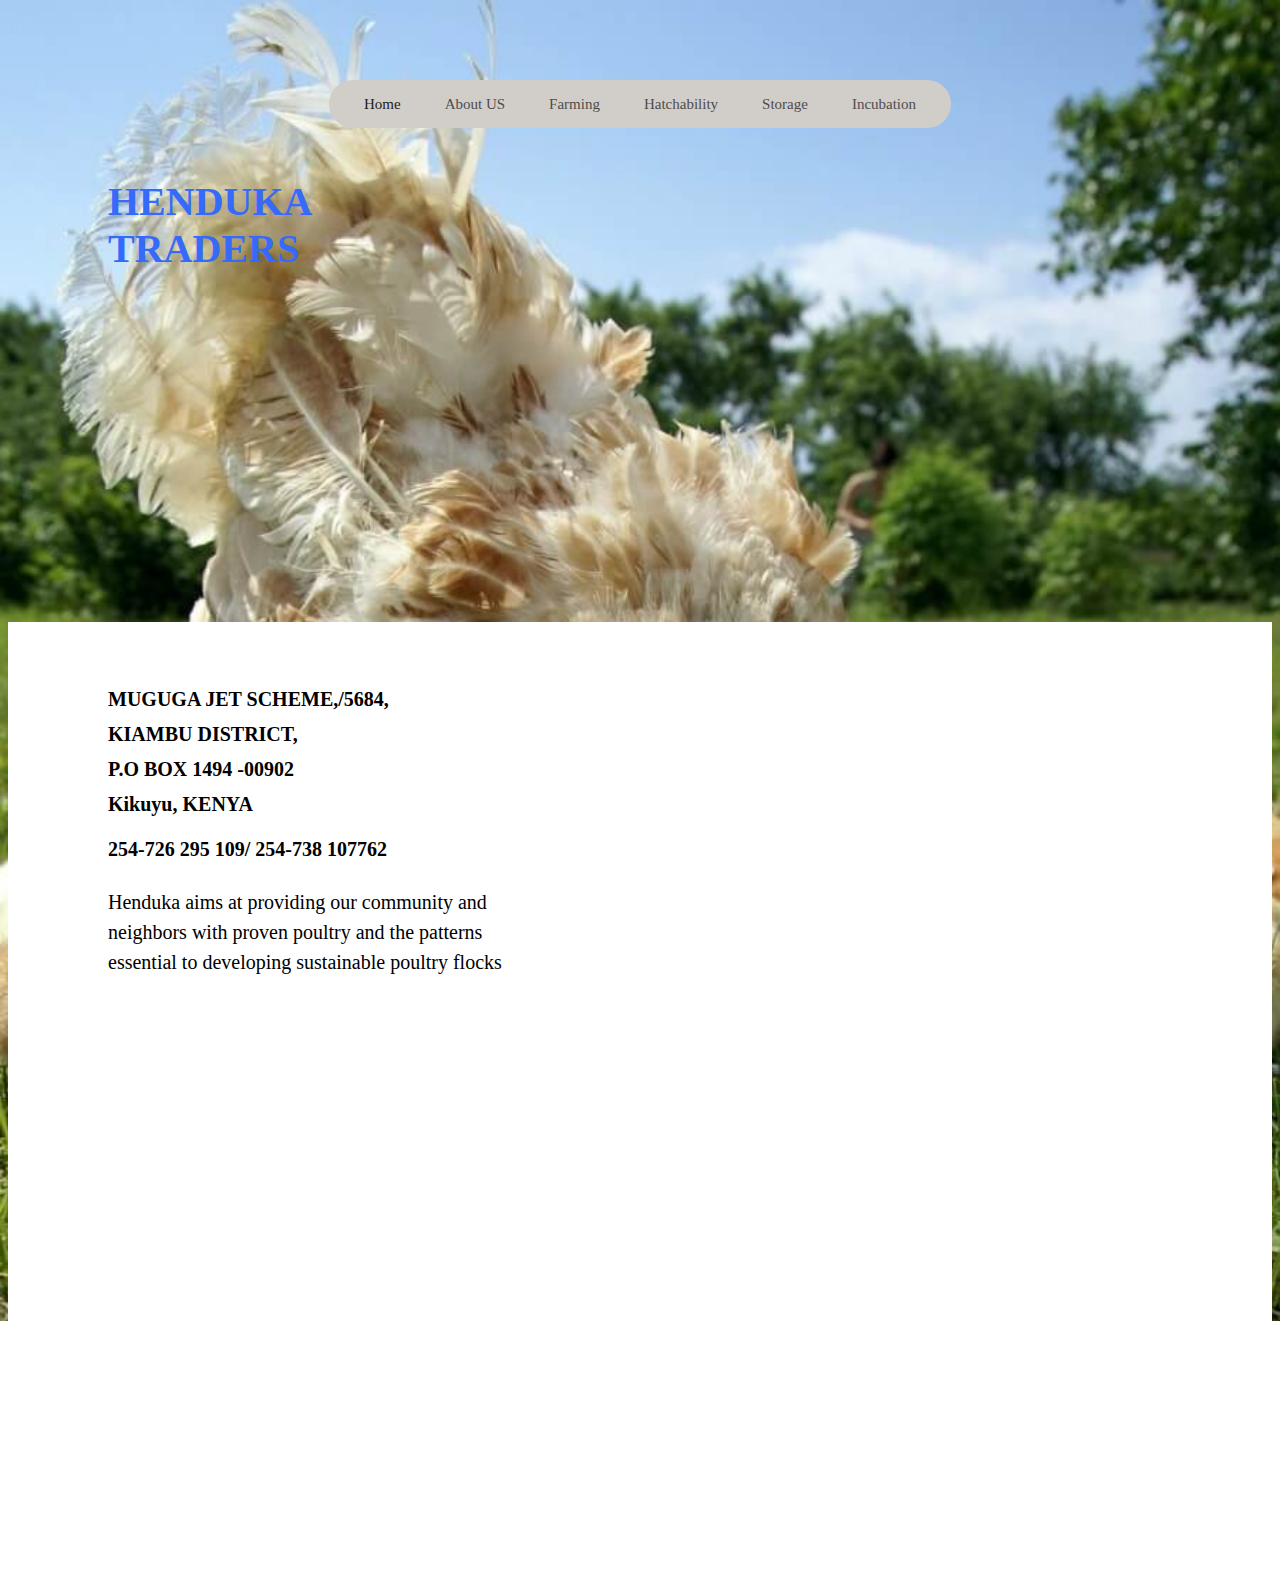
<file: index.html>
<!doctype html>
<html lang="en">

<head>
    <meta charset="utf-8">
    <meta name="viewport" content="width=device-width, initial-scale=1">

    <!-- Bootstrap CSS -->
    <link href="https://cdn.jsdelivr.net/npm/bootstrap@5.1.3/dist/css/bootstrap.min.css" rel="stylesheet"
        integrity="sha384-1BmE4kWBq78iYhFldvKuhfTAU6auU8tT94WrHftjDbrCEXSU1oBoqyl2QvZ6jIW3" crossorigin="anonymous">
    <link rel="stylesheet" href="style.css">

    <title>Henduka</title>
</head>

<body class="body">
    <main class="main">
        <div class="links">
            <a href="index.html">Home</a>
            <a href="about.html">About US</a>
            <a href="farming.html">Farming</a>
            <a href="hatchability.html">Hatchability</a>
            <a href="storage.html">Storage</a>
            <a href="incubation.html">Incubation</a>
        </div>
        <h2>HENDUKA TRADERS</h2>
        <section>
            <div class="info">
                <p>MUGUGA JET SCHEME,/5684,</p>
                <p>KIAMBU DISTRICT,</p>
                <p>P.O BOX 1494 -00902</p>
                <p>Kikuyu, KENYA</p>
            
                <p>254-726 295 109/ 254-738 107762</p>
            </div>
            <p class="text">Henduka aims at providing our community and neighbors with proven poultry and the patterns essential to
                developing
                sustainable poultry flocks</p>
        </section>
    </main>

 
    <script src="https://cdn.jsdelivr.net/npm/bootstrap@5.1.3/dist/js/bootstrap.bundle.min.js"
        integrity="sha384-ka7Sk0Gln4gmtz2MlQnikT1wXgYsOg+OMhuP+IlRH9sENBO0LRn5q+8nbTov4+1p"
        crossorigin="anonymous"></script>
</body>

</html>
</file>
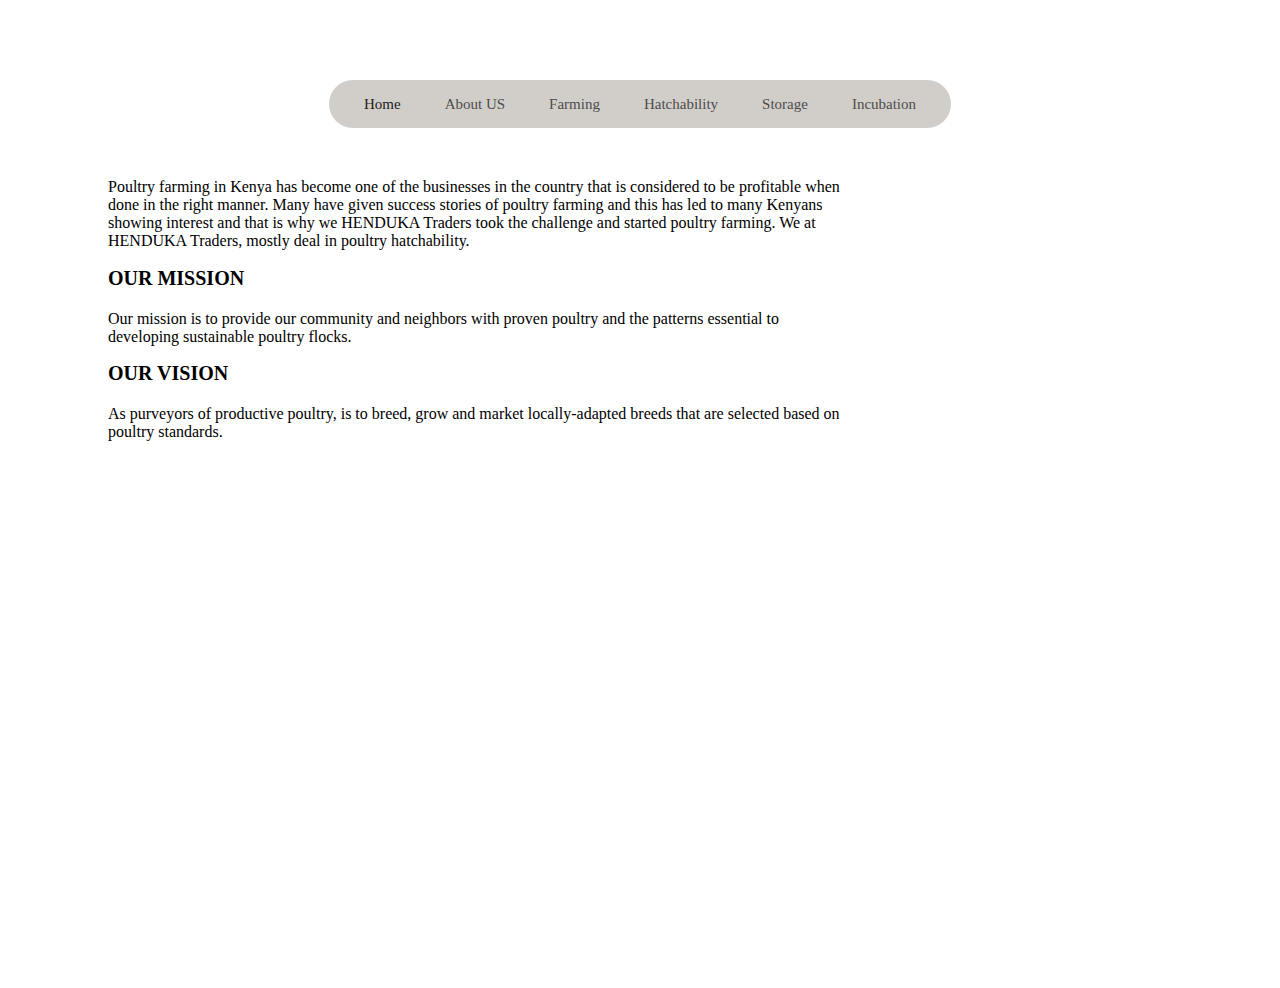
<file: about.html>
<!doctype html>
<html lang="en">

<head>
    <meta charset="utf-8">
    <meta name="viewport" content="width=device-width, initial-scale=1">

    <!-- Bootstrap CSS -->
    <link href="https://cdn.jsdelivr.net/npm/bootstrap@5.1.3/dist/css/bootstrap.min.css" rel="stylesheet"
        integrity="sha384-1BmE4kWBq78iYhFldvKuhfTAU6auU8tT94WrHftjDbrCEXSU1oBoqyl2QvZ6jIW3" crossorigin="anonymous">
    <link rel="stylesheet" href="style.css">

    <title>Henduka</title>
</head>

<body class="about">
    <main class="main">
        <div class="links">
            <a href="index.html">Home</a>
            <a href="about.html">About US</a>
            <a href="farming.html">Farming</a>
            <a href="hatchability.html">Hatchability</a>
            <a href="storage.html">Storage</a>
            <a href="incubation.html">Incubation</a>
        </div>
    </main>
    <p class="top">Poultry farming in Kenya has become one of the businesses in the country that is considered to be profitable when
        done
        in the right manner. Many have given success stories of poultry farming and this has led to many Kenyans showing
        interest and that is why we HENDUKA Traders took the challenge and started poultry farming. We at HENDUKA Traders,
        mostly deal in poultry hatchability.</p>

        <h2>OUR MISSION</h2>
        <p>Our mission is to provide our community and neighbors with proven poultry and the patterns essential to developing
        sustainable poultry flocks.</p>

        <h2>OUR VISION</h2>
        <p>As purveyors of productive poultry, is to breed, grow and market locally-adapted breeds that are selected based on
        poultry standards.</p>


    <script src="https://cdn.jsdelivr.net/npm/bootstrap@5.1.3/dist/js/bootstrap.bundle.min.js"
        integrity="sha384-ka7Sk0Gln4gmtz2MlQnikT1wXgYsOg+OMhuP+IlRH9sENBO0LRn5q+8nbTov4+1p"
        crossorigin="anonymous"></script>
</body>

</html>
</file>
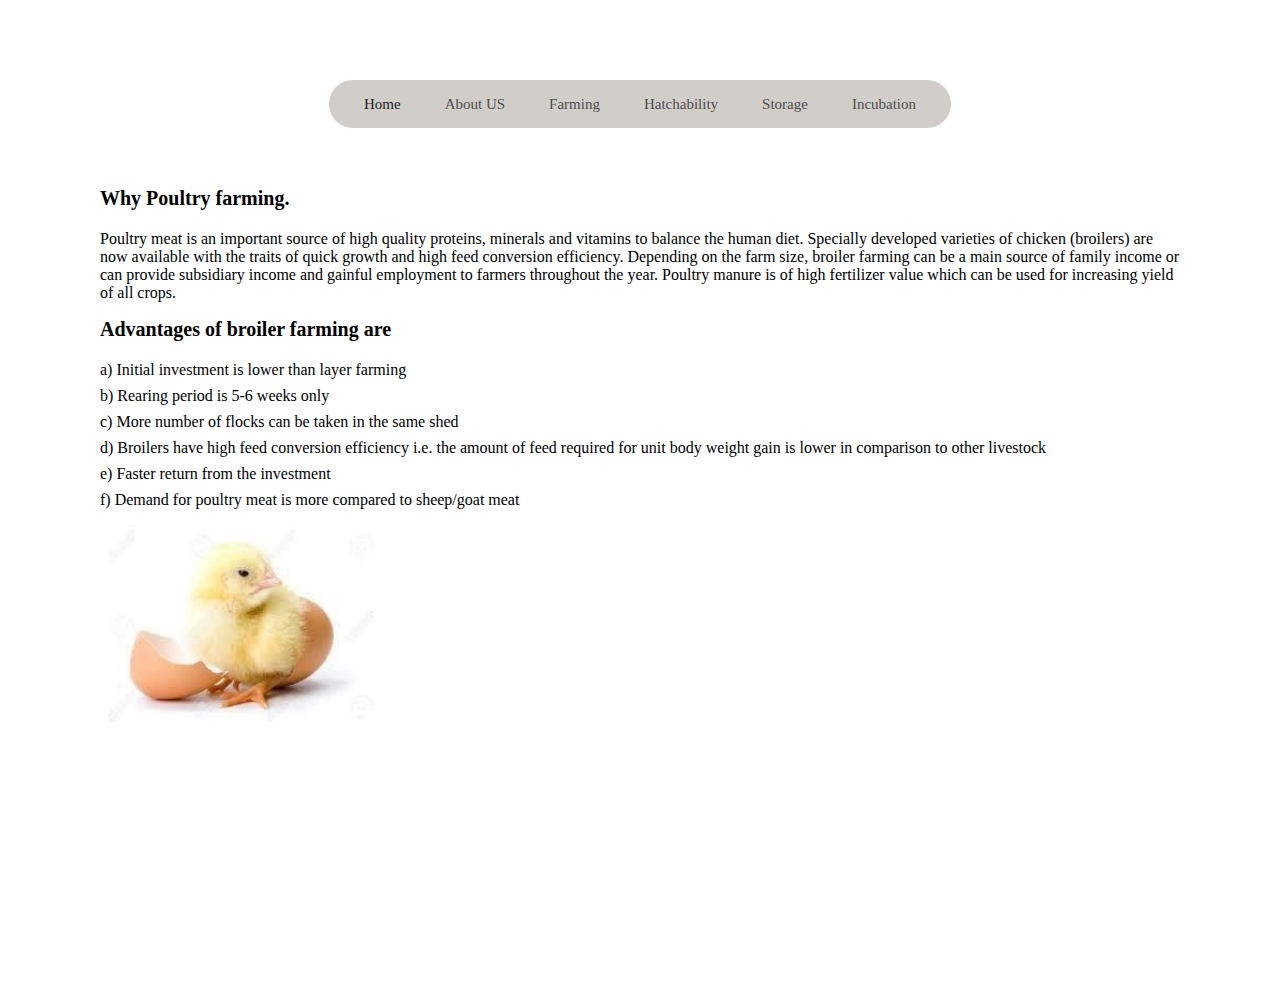
<file: farming.html>
<!doctype html>
<html lang="en">

<head>
    <meta charset="utf-8">
    <meta name="viewport" content="width=device-width, initial-scale=1">

    <!-- Bootstrap CSS -->
    <link href="https://cdn.jsdelivr.net/npm/bootstrap@5.1.3/dist/css/bootstrap.min.css" rel="stylesheet"
        integrity="sha384-1BmE4kWBq78iYhFldvKuhfTAU6auU8tT94WrHftjDbrCEXSU1oBoqyl2QvZ6jIW3" crossorigin="anonymous">
    <link rel="stylesheet" href="style.css">

    <title>Henduka</title>
</head>

<body class="farming">
    <main class="main">
        <div class="links">
            <a href="index.html">Home</a>
            <a href="about.html">About US</a>
            <a href="farming.html">Farming</a>
            <a href="hatchability.html">Hatchability</a>
            <a href="storage.html">Storage</a>
            <a href="incubation.html">Incubation</a>
        </div>
    </main>
    <div class="row">
        <div class="col-md-7">
            <h2>Why Poultry farming.</h2>
            <p>Poultry meat is an important source of high quality proteins, minerals and vitamins to balance the human diet. Specially
            developed varieties of chicken (broilers) are now available with the traits of quick growth and high feed conversion
            efficiency. Depending on the farm size, broiler farming can be a main source of family income or can provide subsidiary
            income and gainful employment to farmers throughout the year. Poultry manure is of high fertilizer value which can be
            used for increasing yield of all crops.</p>

            <h2>Advantages of broiler farming are</h2>
            <p>a) Initial investment is lower than layer farming</p>
            <p>b) Rearing period is 5-6 weeks only</p>
            <p>c) More number of flocks can be taken in the same shed</p>
            <p>d) Broilers have high feed conversion efficiency i.e. the amount of feed required for unit body weight gain is lower in
            comparison to other livestock</p>
            <p>e) Faster return from the investment</p>
            <p>f) Demand for poultry meat is more compared to sheep/goat meat</p>
        </div>
        <div class="col-md-5"><img src="images/1.jpg" alt=""></div>
    </div>


    <script src="https://cdn.jsdelivr.net/npm/bootstrap@5.1.3/dist/js/bootstrap.bundle.min.js"
        integrity="sha384-ka7Sk0Gln4gmtz2MlQnikT1wXgYsOg+OMhuP+IlRH9sENBO0LRn5q+8nbTov4+1p"
        crossorigin="anonymous"></script>
</body>

</html>
</file>
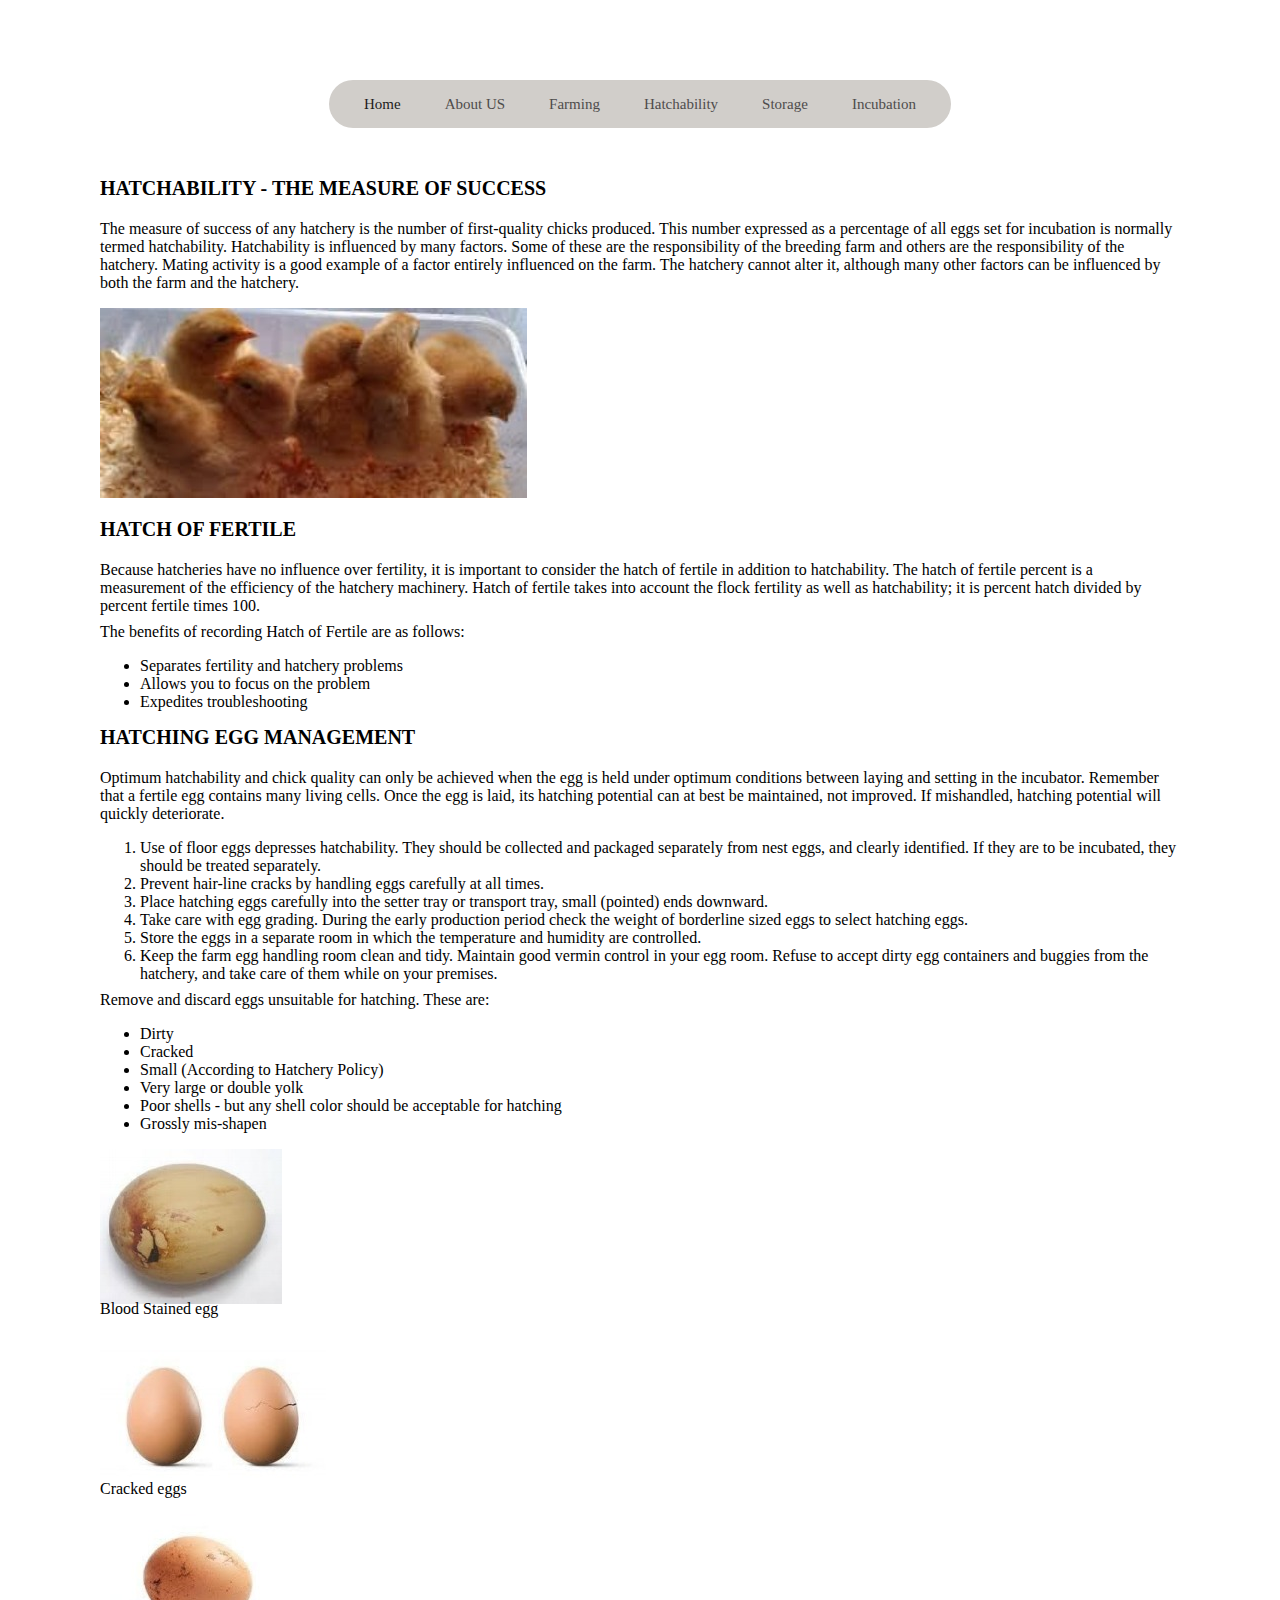
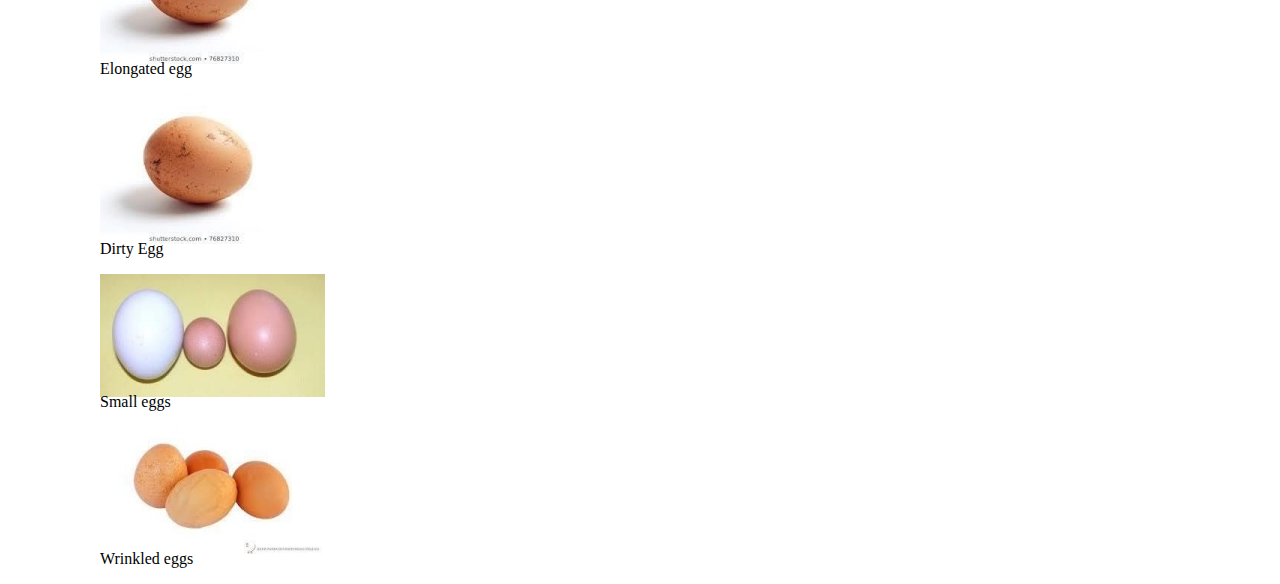
<file: hatchability.html>
<!doctype html>
<html lang="en">

<head>
    <meta charset="utf-8">
    <meta name="viewport" content="width=device-width, initial-scale=1">

    <!-- Bootstrap CSS -->
    <link href="https://cdn.jsdelivr.net/npm/bootstrap@5.1.3/dist/css/bootstrap.min.css" rel="stylesheet"
        integrity="sha384-1BmE4kWBq78iYhFldvKuhfTAU6auU8tT94WrHftjDbrCEXSU1oBoqyl2QvZ6jIW3" crossorigin="anonymous">
    <link rel="stylesheet" href="style.css">

    <title>Henduka</title>
</head>

<body class="hatch">
    <main class="main">
        <div class="links">
            <a href="index.html">Home</a>
            <a href="about.html">About US</a>
            <a href="farming.html">Farming</a>
            <a href="hatchability.html">Hatchability</a>
            <a href="storage.html">Storage</a>
            <a href="incubation.html">Incubation</a>
        </div>
    </main>
    <div class="content">
        <h2>HATCHABILITY - THE MEASURE OF SUCCESS</h2>
        <p>The measure of success of any hatchery is the number of first-quality chicks produced. This number expressed as a
        percentage of all eggs set for incubation is normally termed hatchability. Hatchability is influenced by many factors.
        Some of these are the responsibility of the breeding farm and others are the responsibility of the hatchery. Mating
        activity is a good example of a factor entirely influenced on the farm. The hatchery cannot alter it, although many
        other factors can be influenced by both the farm and the hatchery.</p>
        <img src="images/11.jpg" alt="">

        <h2>HATCH OF FERTILE</h2>
        <p>Because hatcheries have no influence over fertility, it is important to consider the hatch of fertile in addition to
        hatchability. The hatch of fertile percent is a measurement of the efficiency of the hatchery machinery. Hatch of
        fertile takes into account the flock fertility as well as hatchability; it is percent hatch divided by percent fertile
        times 100.</p>

        <p>The benefits of recording Hatch of Fertile are as follows:</p>
        <ul>
            <li>Separates fertility and hatchery problems</li>
            <li>Allows you to focus on the problem</li>
            <li>Expedites troubleshooting</li>
        </ul>

        <h2>HATCHING EGG MANAGEMENT</h2>
        <p>Optimum hatchability and chick quality can only be achieved when the egg is held under optimum conditions between laying
        and setting in the incubator. Remember that a fertile egg contains many living cells. Once the egg is laid, its hatching
        potential can at best be maintained, not improved. If mishandled, hatching potential will quickly deteriorate.</p>

        <ol>
            <li>Use of floor eggs depresses hatchability. They should be collected and packaged separately from nest eggs, and clearly
            identified. If they are to be incubated, they should be treated separately.</li>
            <li>Prevent hair-line cracks by handling eggs carefully at all times.</li>
            <li>Place hatching eggs carefully into the setter tray or transport tray, small (pointed) ends downward.</li>
            <li>Take care with egg grading. During the early production period check the weight of borderline sized eggs to select
            hatching eggs.</li>
            <li>Store the eggs in a separate room in which the temperature and humidity are controlled.</li>
            <li>Keep the farm egg handling room clean and tidy. Maintain good vermin control in your egg room. Refuse to accept dirty
            egg containers and buggies from the hatchery, and take care of them while on your premises.</li>
        </ol>

        <p>Remove and discard eggs unsuitable for hatching. These are:</p>
        <ul>
            <li>Dirty</li>
            <li>Cracked</li>
            <li>Small (According to Hatchery Policy)</li>
            <li>Very large or double yolk</li>
            <li>Poor shells - but any shell color should be acceptable for hatching</li>
            <li>Grossly mis-shapen</li>
        </ul>

        <div class="row">
            <div class="col-md-4">
                <img src="images/9.jpg" alt="">
                <p>Blood Stained egg</p>
            </div>
            <div class="col-md-4">
                <img src="images/7.jpg" alt="">
                <p>Cracked eggs</p>
            </div>
            <div class="col-md-4">
                <img src="images/10.jpg" alt="">
                <p>Elongated egg</p>
            </div>
        </div>
        <div class="row">
            <div class="col-md-4">
                <img src="images/10.jpg" alt="">
                <p>Dirty Egg</p>
            </div>
            <div class="col-md-4">
                <img src="images/8.jpg" alt="">
                <p>Small eggs</p>
            </div>
            <div class="col-md-4">
                <img src="images/14.jpg" alt="">
                <p>Wrinkled eggs</p>
            </div>
        </div>
    </div>


    <script src="https://cdn.jsdelivr.net/npm/bootstrap@5.1.3/dist/js/bootstrap.bundle.min.js"
        integrity="sha384-ka7Sk0Gln4gmtz2MlQnikT1wXgYsOg+OMhuP+IlRH9sENBO0LRn5q+8nbTov4+1p"
        crossorigin="anonymous"></script>
</body>

</html>
</file>
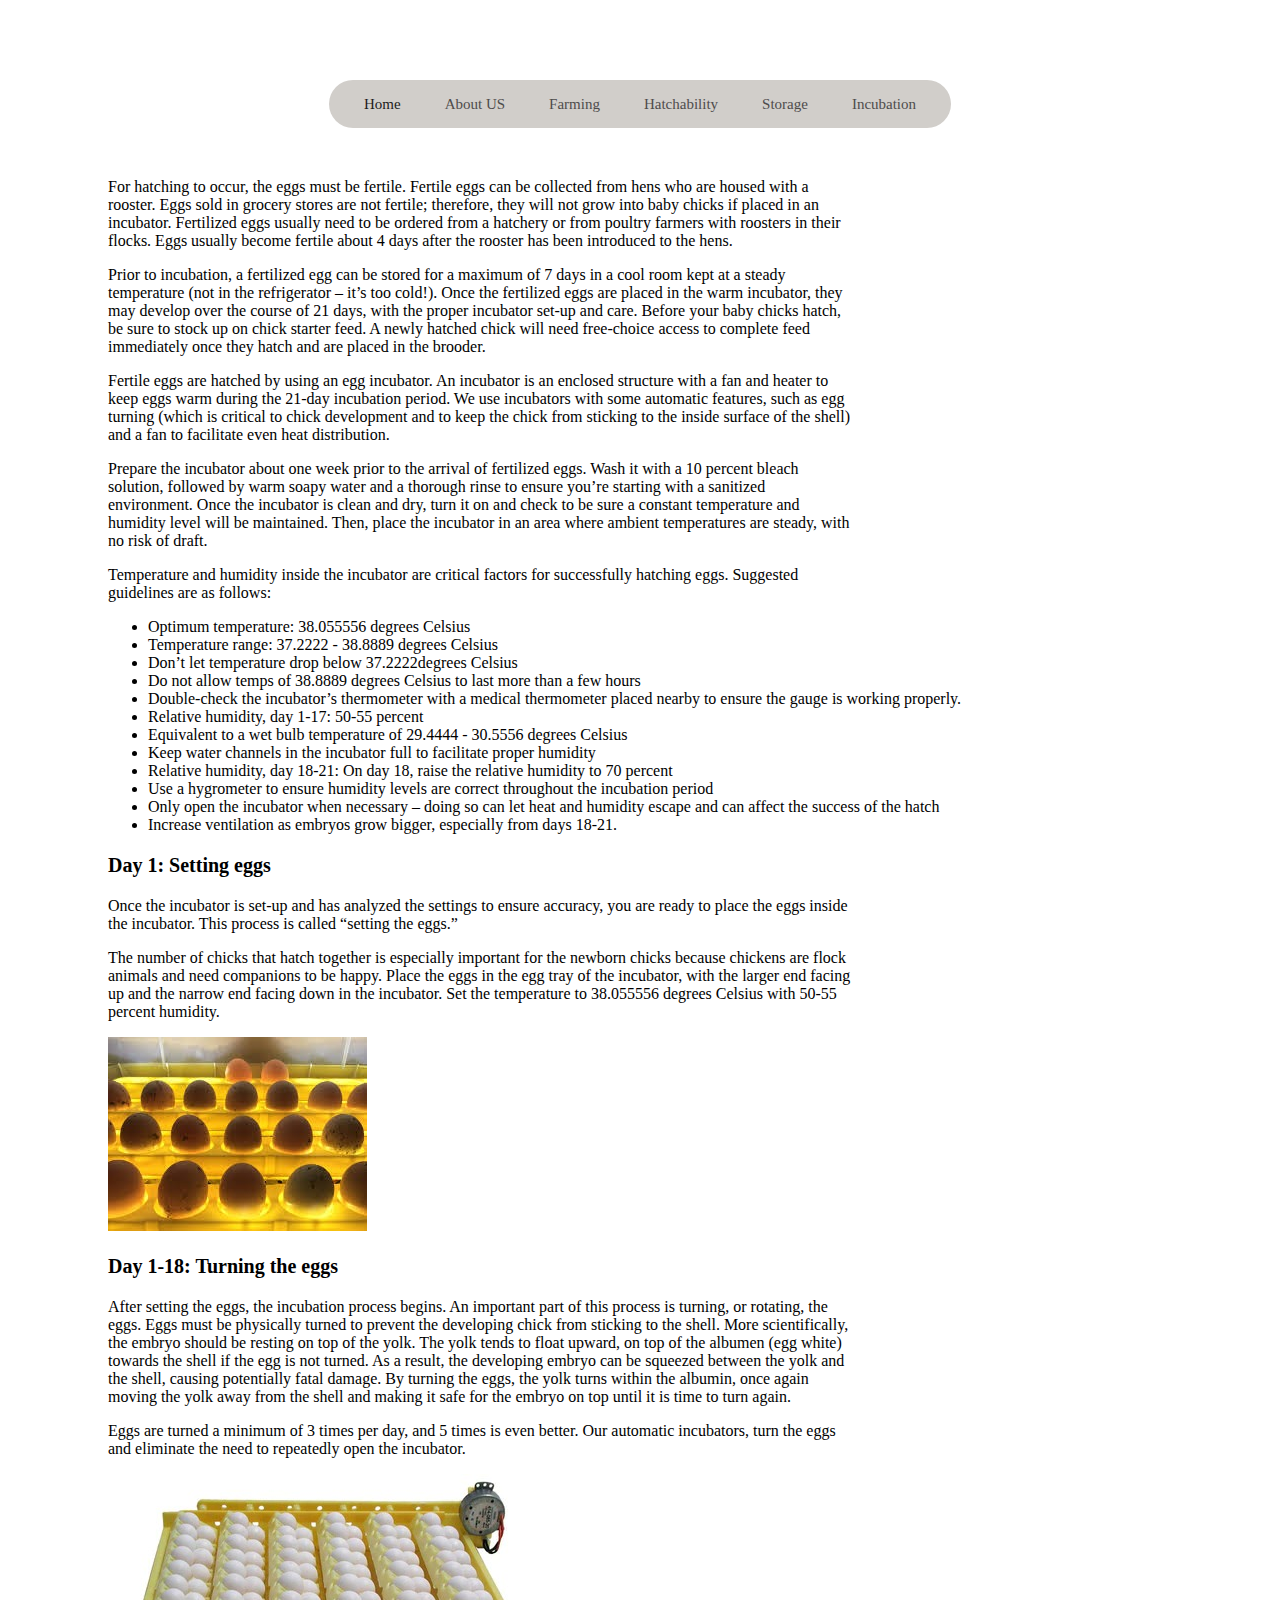
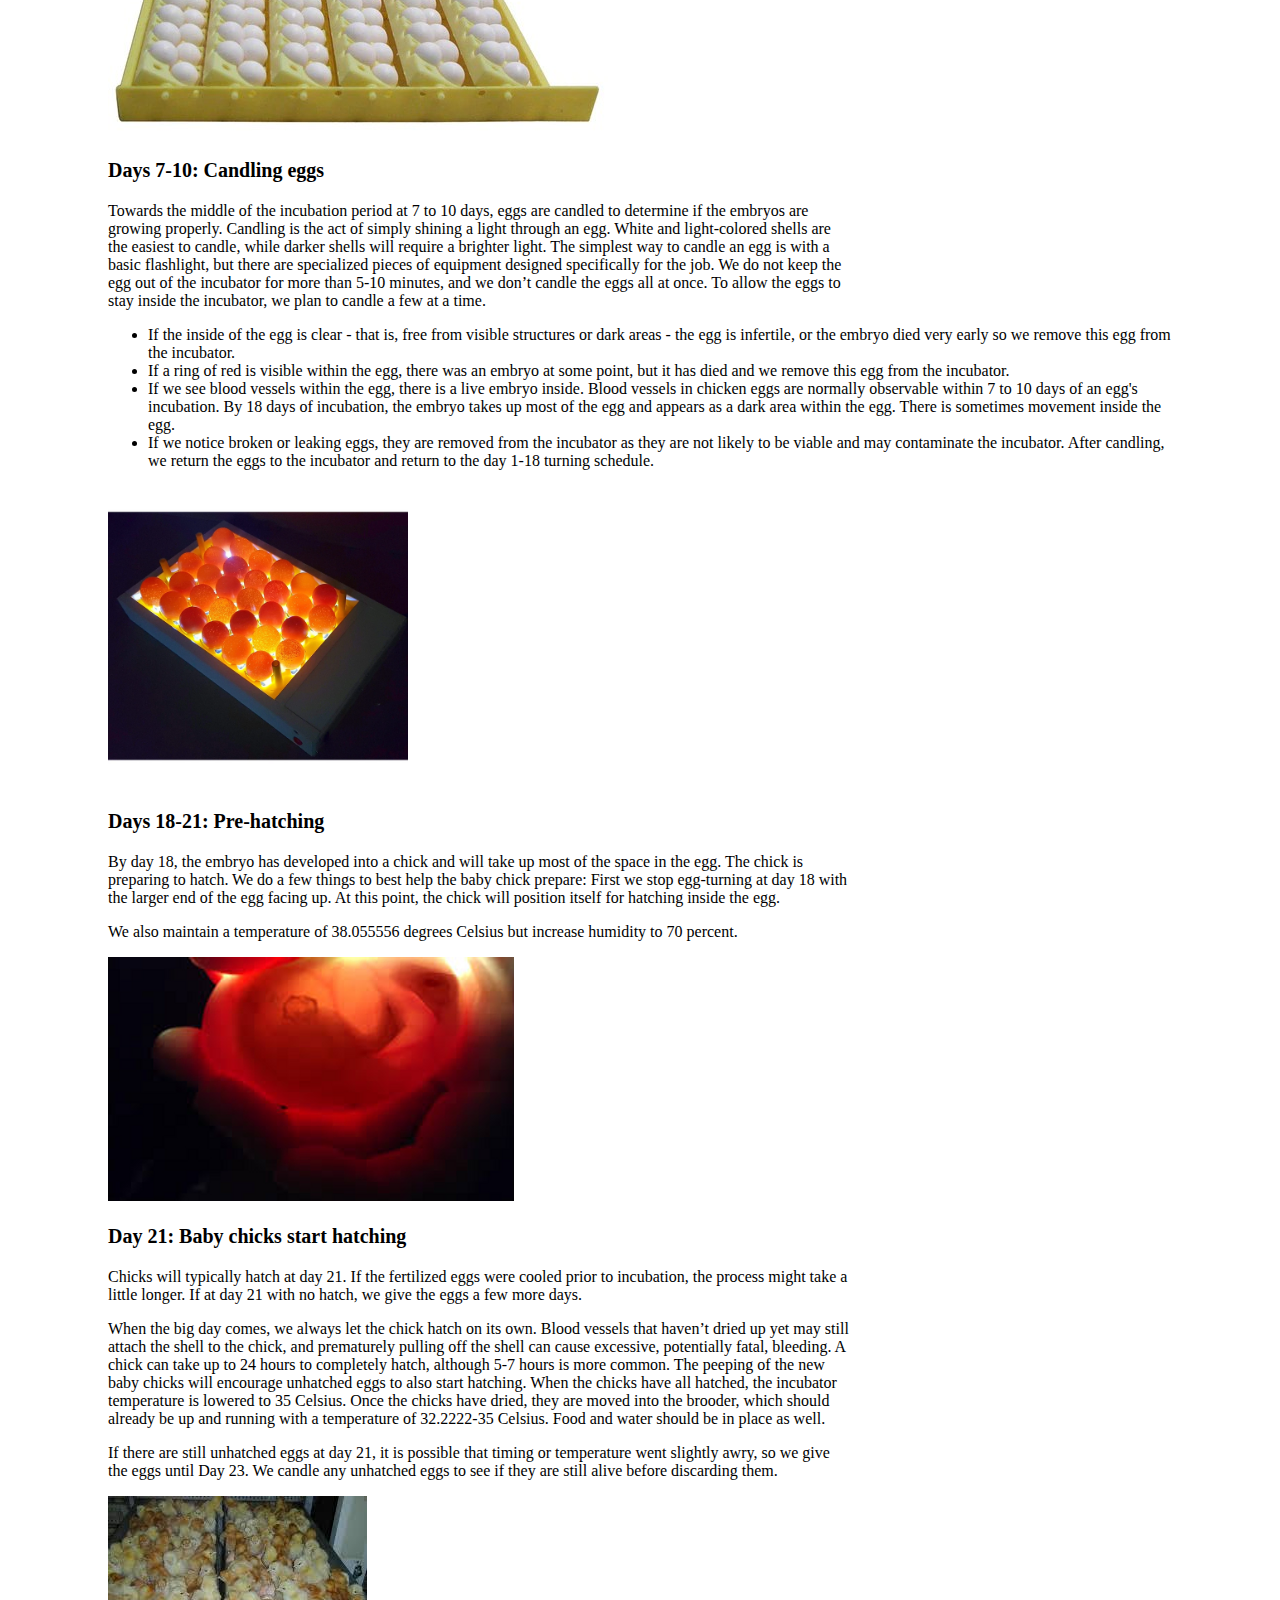
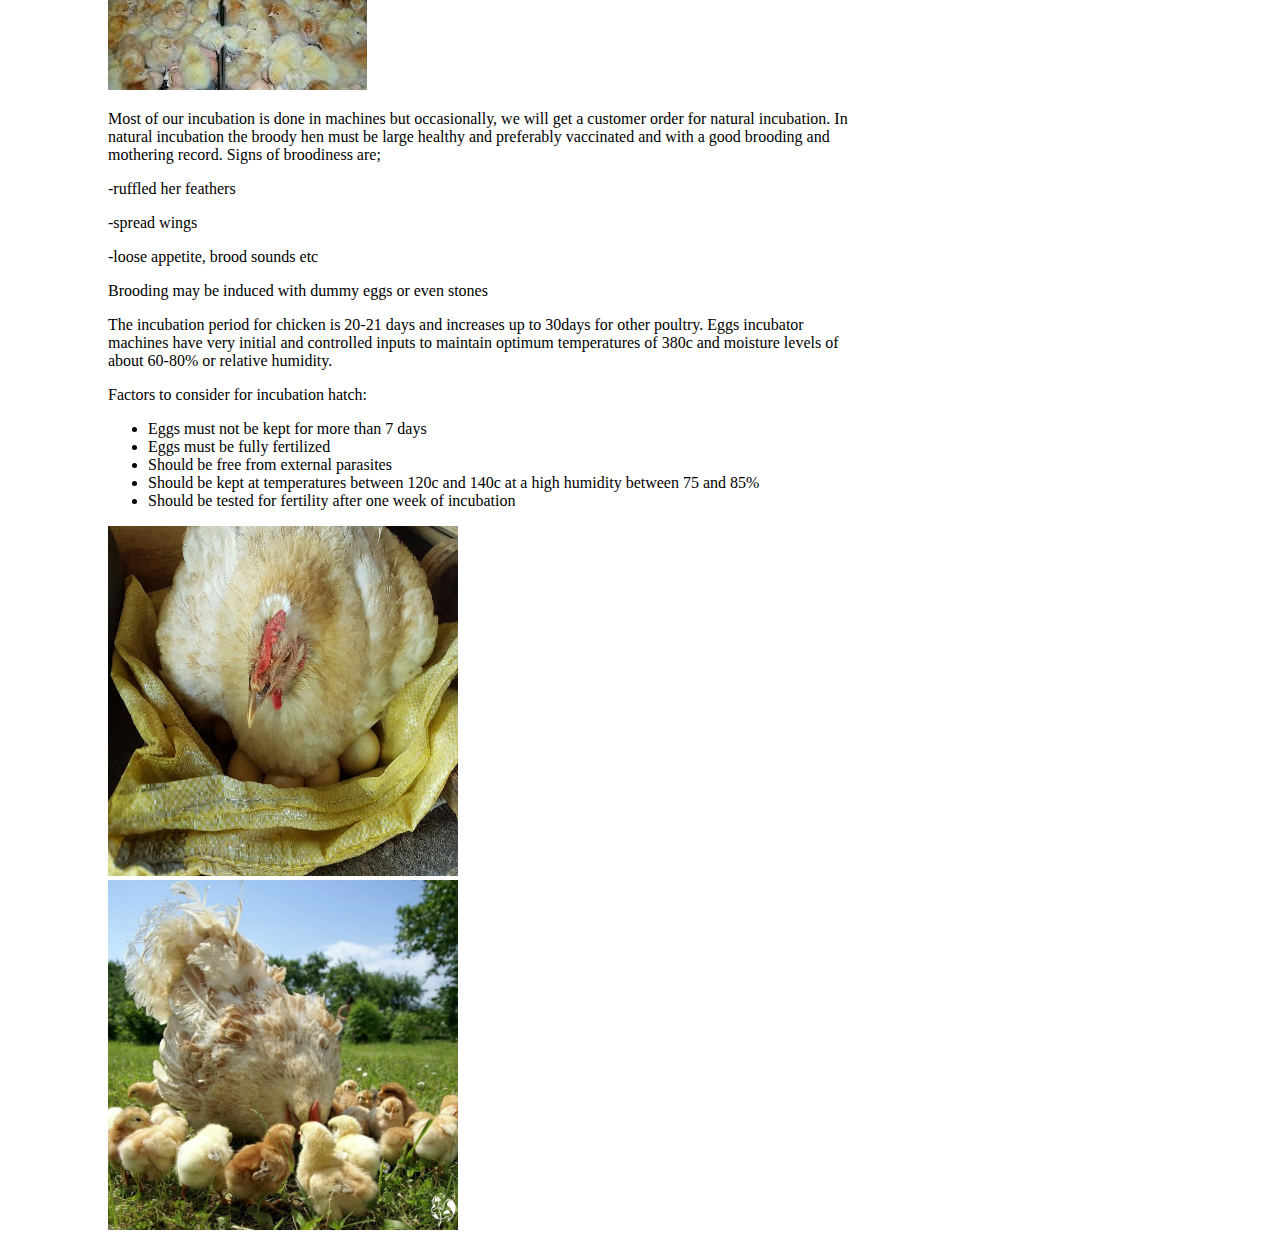
<file: incubation.html>
<!doctype html>
<html lang="en">

<head>
    <meta charset="utf-8">
    <meta name="viewport" content="width=device-width, initial-scale=1">

    <!-- Bootstrap CSS -->
    <link href="https://cdn.jsdelivr.net/npm/bootstrap@5.1.3/dist/css/bootstrap.min.css" rel="stylesheet"
        integrity="sha384-1BmE4kWBq78iYhFldvKuhfTAU6auU8tT94WrHftjDbrCEXSU1oBoqyl2QvZ6jIW3" crossorigin="anonymous">
    <link rel="stylesheet" href="style.css">

    <title>Henduka</title>
</head>

<body class="about storage">
    <main class="main">
        <div class="links">
            <a href="index.html">Home</a>
            <a href="about.html">About US</a>
            <a href="farming.html">Farming</a>
            <a href="hatchability.html">Hatchability</a>
            <a href="storage.html">Storage</a>
            <a href="incubation.html">Incubation</a>
        </div>
    </main>
    <div class="content">
        <p>For hatching to occur, the eggs must be fertile. Fertile eggs can be collected from hens who are housed with a rooster.
        Eggs sold in grocery stores are not fertile; therefore, they will not grow into baby chicks if placed in an incubator.
        Fertilized eggs usually need to be ordered from a hatchery or from poultry farmers with roosters in their flocks. Eggs
        usually become fertile about 4 days after the rooster has been introduced to the hens.</p>
        <p>Prior to incubation, a fertilized egg can be stored for a maximum of 7 days in a cool room kept at a steady temperature
        (not in the refrigerator – it’s too cold!). Once the fertilized eggs are placed in the warm incubator, they may develop
        over the course of 21 days, with the proper incubator set-up and care. Before your baby chicks hatch, be sure to stock
        up on chick starter feed. A newly hatched chick will need free-choice access to complete feed immediately once they
        hatch and are placed in the brooder.</p>
        <p>Fertile eggs are hatched by using an egg incubator. An incubator is an enclosed structure with a fan and heater to keep
        eggs warm during the 21-day incubation period. We use incubators with some automatic features, such as egg turning
        (which is critical to chick development and to keep the chick from sticking to the inside surface of the shell) and a
        fan to facilitate even heat distribution.</p>
        <p>Prepare the incubator about one week prior to the arrival of fertilized eggs. Wash it with a 10 percent bleach solution,
        followed by warm soapy water and a thorough rinse to ensure you’re starting with a sanitized environment. Once the
        incubator is clean and dry, turn it on and check to be sure a constant temperature and humidity level will be
        maintained. Then, place the incubator in an area where ambient temperatures are steady, with no risk of draft.</p>

        <p>Temperature and humidity inside the incubator are critical factors for successfully hatching eggs. Suggested guidelines
        are as follows:</p>

        <ul>
            <li>Optimum temperature: 38.055556 degrees Celsius</li>
            <li>Temperature range: 37.2222 - 38.8889 degrees Celsius</li>
            <li>Don’t let temperature drop below 37.2222degrees Celsius</li>
            <li>Do not allow temps of 38.8889 degrees Celsius to last more than a few hours</li>
            <li>Double-check the incubator’s thermometer with a medical thermometer placed nearby to ensure the gauge is working
            properly.</li>
            <li>Relative humidity, day 1-17: 50-55 percent</li>
            <li>Equivalent to a wet bulb temperature of 29.4444 - 30.5556 degrees Celsius</li>
            <li>Keep water channels in the incubator full to facilitate proper humidity</li>
            <li>Relative humidity, day 18-21: On day 18, raise the relative humidity to 70 percent</li>
            <li>Use a hygrometer to ensure humidity levels are correct throughout the incubation period</li>
            <li>Only open the incubator when necessary – doing so can let heat and humidity escape and can affect the success of the
            hatch</li>
            <li>Increase ventilation as embryos grow bigger, especially from days 18-21.</li>
        </ul>

        <h2>Day 1: Setting eggs</h2>
        <p>Once the incubator is set-up and has analyzed the settings to ensure accuracy, you are ready to place the eggs inside
        the incubator. This process is called “setting the eggs.”</p>
        <p>The number of chicks that hatch together is especially important for the newborn chicks because chickens are flock
        animals and need companions to be happy. Place the eggs in the egg tray of the incubator, with the larger end facing up
        and the narrow end facing down in the incubator. Set the temperature to 38.055556 degrees Celsius with 50-55 percent
        humidity.</p>
        <img src="images/2.jpg" alt="">

        <h2>Day 1-18: Turning the eggs</h2>
        <p>After setting the eggs, the incubation process begins. An important part of this process is turning, or rotating, the
        eggs.
        
        Eggs must be physically turned to prevent the developing chick from sticking to the shell. More scientifically, the
        embryo should be resting on top of the yolk. The yolk tends to float upward, on top of the albumen (egg white) towards
        the shell if the egg is not turned. As a result, the developing embryo can be squeezed between the yolk and the shell,
        causing potentially fatal damage. By turning the eggs, the yolk turns within the albumin, once again moving the yolk
        away from the shell and making it safe for the embryo on top until it is time to turn again.</p>
        <p>Eggs are turned a minimum of 3 times per day, and 5 times is even better. Our automatic incubators, turn the eggs and
        eliminate the need to repeatedly open the incubator.</p>
        <img src="images/4.jpg" alt="">

        <h2>Days 7-10: Candling eggs</h2>
        <p>Towards the middle of the incubation period at 7 to 10 days, eggs are candled to determine if the embryos are growing
        properly.
        
        Candling is the act of simply shining a light through an egg. White and light-colored shells are the easiest to candle,
        while darker shells will require a brighter light. The simplest way to candle an egg is with a basic flashlight, but
        there are specialized pieces of equipment designed specifically for the job. We do not keep the egg out of the incubator
        for more than 5-10 minutes, and we don’t candle the eggs all at once. To allow the eggs to stay inside the incubator, we
        plan to candle a few at a time.</p>

        <ul>
            <li>If the inside of the egg is clear - that is, free from visible structures or dark areas - the egg is infertile, or the
            embryo died very early so we remove this egg from the incubator.</li>
            <li>If a ring of red is visible within the egg, there was an embryo at some point, but it has died and we remove this egg
            from the incubator.</li>
            <li>If we see blood vessels within the egg, there is a live embryo inside. Blood vessels in chicken eggs are normally
            observable within 7 to 10 days of an egg's incubation. By 18 days of incubation, the embryo takes up most of the egg and
            appears as a dark area within the egg. There is sometimes movement inside the egg.</li>
            <li>If we notice broken or leaking eggs, they are removed from the incubator as they are not likely to be viable and may
            contaminate the incubator. After candling, we return the eggs to the incubator and return to the day 1-18 turning
            schedule.</li>
        </ul>
        <img class="test" src="images/8.webp" alt="">

        <h2>Days 18-21: Pre-hatching</h2>
        <p>By day 18, the embryo has developed into a chick and will take up most of the space in the egg. The chick is preparing
        to hatch. We do a few things to best help the baby chick prepare:
        
        First we stop egg-turning at day 18 with the larger end of the egg facing up. At this point, the chick will position
        itself for hatching inside the egg.</p>
        <p>We also maintain a temperature of 38.055556 degrees Celsius but increase humidity to 70 percent.</p>
        <img src="images/19.webp" alt="">

        <h2>Day 21: Baby chicks start hatching</h2>
        <p>Chicks will typically hatch at day 21. If the fertilized eggs were cooled prior to incubation, the process might take a
        little longer. If at day 21 with no hatch, we give the eggs a few more days.</p>
        <p>When the big day comes, we always let the chick hatch on its own. Blood vessels that haven’t dried up yet may still
        attach the shell to the chick, and prematurely pulling off the shell can cause excessive, potentially fatal, bleeding. A
        chick can take up to 24 hours to completely hatch, although 5-7 hours is more common. The peeping of the new baby chicks
        will encourage unhatched eggs to also start hatching.
        
        When the chicks have all hatched, the incubator temperature is lowered to 35 Celsius. Once the chicks have dried, they
        are moved into the brooder, which should already be up and running with a temperature of 32.2222-35 Celsius. Food and
        water should be in place as well.</p>
        <p>If there are still unhatched eggs at day 21, it is possible that timing or temperature went slightly awry, so we give
        the eggs until Day 23. We candle any unhatched eggs to see if they are still alive before discarding them.</p>

        <img src="images/3.jpg" alt="">

        <p>Most of our incubation is done in machines but occasionally, we will get a customer order for natural incubation. In natural incubation the broody hen must be large healthy and preferably vaccinated and with a good brooding and
        mothering record. Signs of broodiness are;</p>

        <p>-ruffled her feathers</p>
        <p>-spread wings</p>
        <p>-loose appetite, brood sounds etc</p>
        <p>Brooding may be induced with dummy eggs or even stones</p>

        <p>The incubation period for chicken is 20-21 days and increases up to 30days for other poultry. Eggs incubator machines
        have very initial and controlled inputs to maintain optimum temperatures of 380c and moisture levels of about 60-80% or
        relative humidity.</p>

        <p>Factors to consider for incubation hatch:</p>
        <ul>
            <li>Eggs must not be kept for more than 7 days</li>
            <li>Eggs must be fully fertilized</li>
            <li>Should be free from external parasites</li>
            <li>Should be kept at temperatures between 120c and 140c at a high humidity between 75 and 85%</li>
            <li>Should be tested for fertility after one week of incubation</li>
        </ul>

        <div class="row">
            <div class="col-md-6">
                <img src="images/12.jpg" alt="">
            </div>
            <div class="col-md-6">
                <img src="images/6.jpg" alt="">
            </div>
        </div>
    </div>

    <script src="https://cdn.jsdelivr.net/npm/bootstrap@5.1.3/dist/js/bootstrap.bundle.min.js"
        integrity="sha384-ka7Sk0Gln4gmtz2MlQnikT1wXgYsOg+OMhuP+IlRH9sENBO0LRn5q+8nbTov4+1p"
        crossorigin="anonymous"></script>
</body>

</html>
</file>
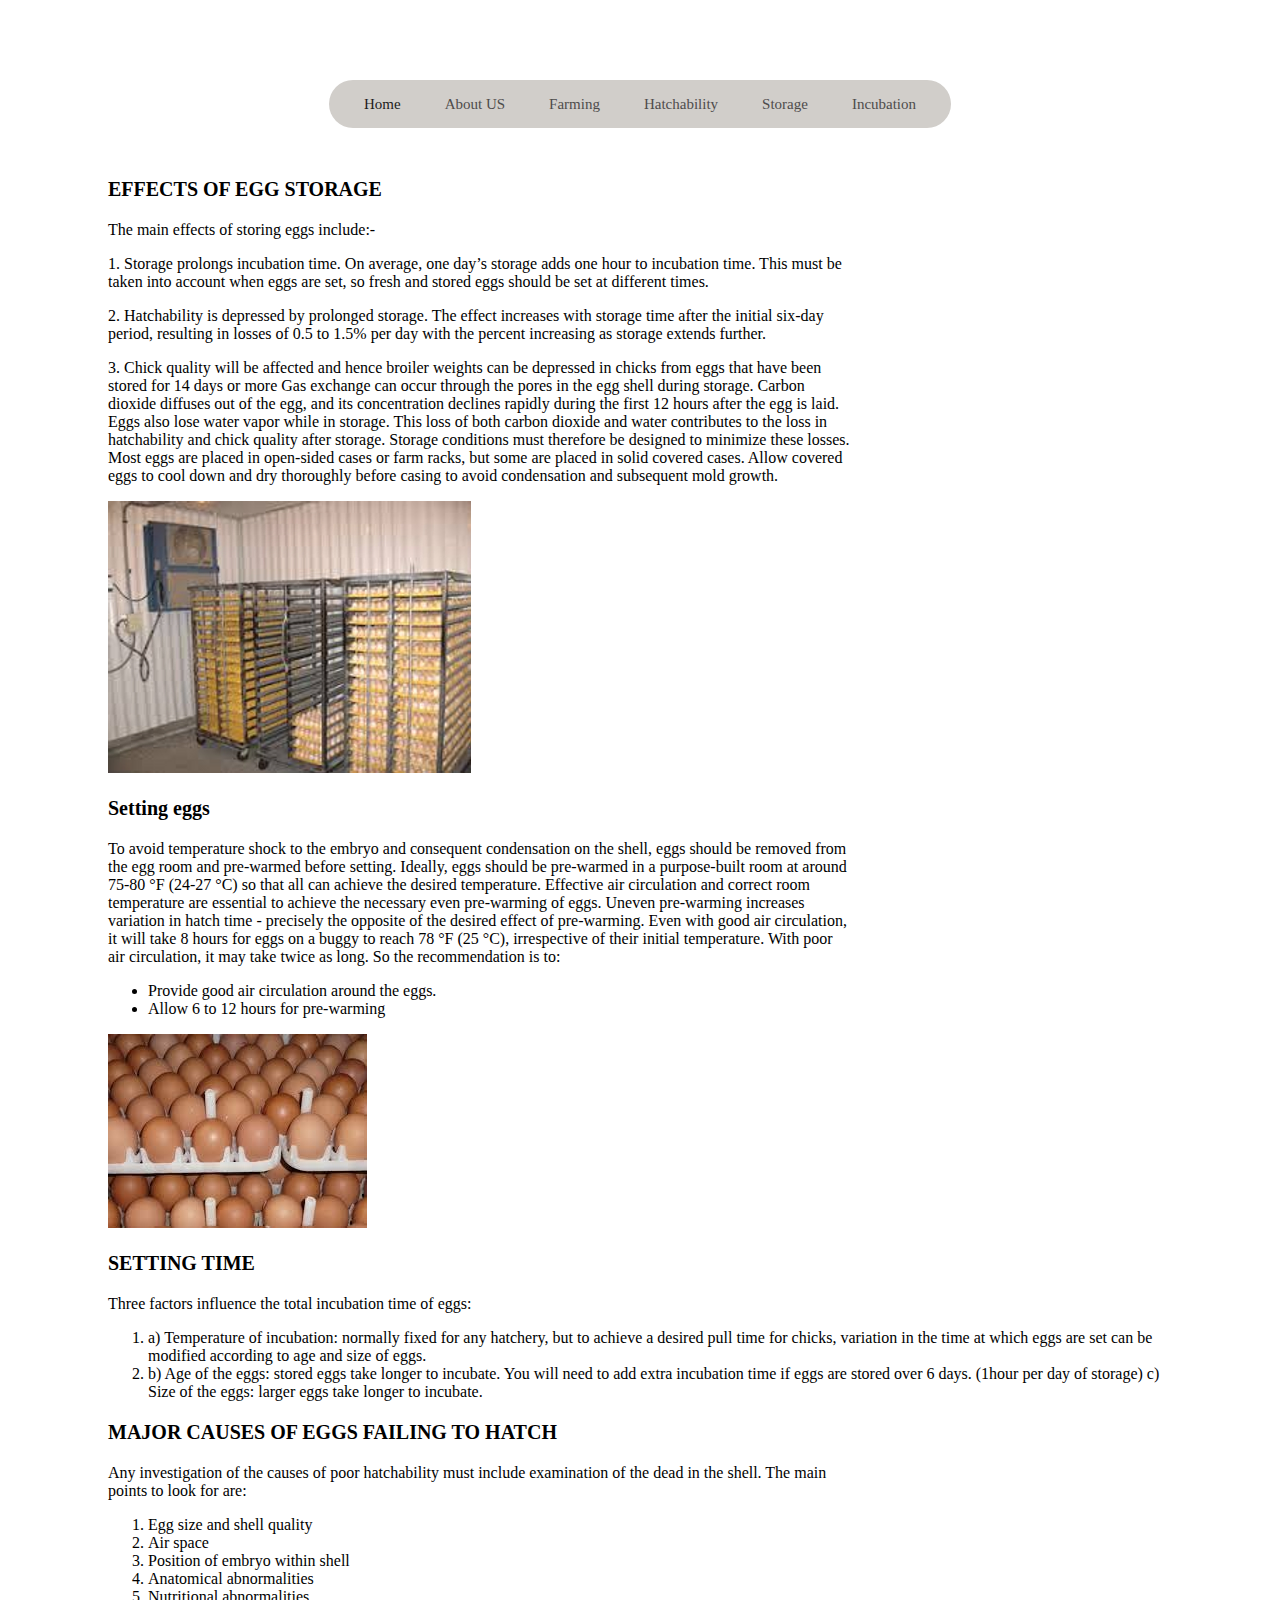
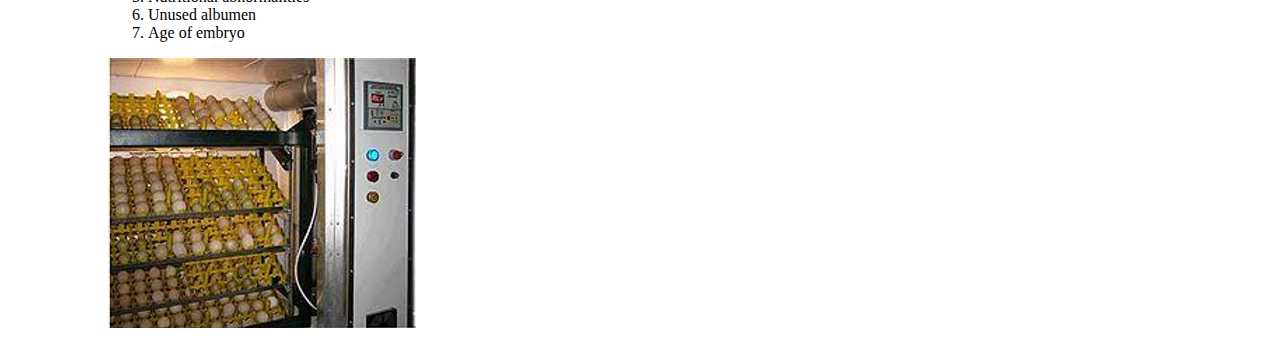
<file: storage.html>
<!doctype html>
<html lang="en">

<head>
    <meta charset="utf-8">
    <meta name="viewport" content="width=device-width, initial-scale=1">

    <!-- Bootstrap CSS -->
    <link href="https://cdn.jsdelivr.net/npm/bootstrap@5.1.3/dist/css/bootstrap.min.css" rel="stylesheet"
        integrity="sha384-1BmE4kWBq78iYhFldvKuhfTAU6auU8tT94WrHftjDbrCEXSU1oBoqyl2QvZ6jIW3" crossorigin="anonymous">
    <link rel="stylesheet" href="style.css">

    <title>Henduka</title>
</head>

<body class="about storage">
    <main class="main">
        <div class="links">
            <a href="index.html">Home</a>
            <a href="about.html">About US</a>
            <a href="farming.html">Farming</a>
            <a href="hatchability.html">Hatchability</a>
            <a href="storage.html">Storage</a>
            <a href="incubation.html">Incubation</a>
        </div>
    </main>
    <div class="content">
        <h2>EFFECTS OF EGG STORAGE</h2>
        <p>The main effects of storing eggs include:-</p>
        <p>1. Storage prolongs incubation time. On average, one day’s storage adds one hour to incubation time. This must be
            taken
            into account when eggs are set, so fresh and stored eggs should be set at different times.</p>
        <p>2. Hatchability is depressed by prolonged storage. The effect increases with storage time after the initial six-day
            period, resulting in losses of 0.5 to 1.5% per day with the percent increasing as storage extends further.</p>
        <p>3. Chick quality will be affected and hence broiler weights can be depressed in chicks from eggs that have been
            stored
            for 14 days or more
        
            Gas exchange can occur through the pores in the egg shell during storage. Carbon dioxide diffuses out of the egg,
            and
            its concentration declines rapidly during the first 12 hours after the egg is laid. Eggs also lose water vapor while
            in
            storage. This loss of both carbon dioxide and water contributes to the loss in hatchability and chick quality after
            storage. Storage conditions must therefore be designed to minimize these losses. Most eggs are placed in open-sided
            cases or farm racks, but some are placed in solid covered cases. Allow covered eggs to cool down and dry thoroughly
            before casing to avoid condensation and subsequent mold growth.</p>
        
        <img src="images/15.webp" alt="">
        
        <h2>Setting eggs</h2>
        <p>To avoid temperature shock to the embryo and consequent condensation on the shell, eggs should be removed from the
            egg
            room and pre-warmed before setting. Ideally, eggs should be pre-warmed in a purpose-built room at around 75-80 °F
            (24-27
            °C) so that all can achieve the desired temperature. Effective air circulation and correct room temperature are
            essential to achieve the necessary even pre-warming of eggs. Uneven pre-warming increases variation in hatch time -
            precisely the opposite of the desired effect of pre-warming. Even with good air circulation, it will take 8 hours
            for
            eggs on a buggy to reach 78 °F (25 °C), irrespective of their initial temperature. With poor air circulation, it may
            take twice as long. So the recommendation is to:</p>
        
        <ul>
            <li>Provide good air circulation around the eggs.</li>
            <li>Allow 6 to 12 hours for pre-warming</li>
        </ul>
        
        <img src="images/13.jpg" alt="">
        
        <h2>SETTING TIME</h2>
        <p>Three factors influence the total incubation time of eggs:</p>
        <ol>
            <li>a) Temperature of incubation: normally fixed for any hatchery, but to achieve a desired pull time for chicks,
                variation
                in the time at which eggs are set can be modified according to age and size of eggs.</li>
            <li>b) Age of the eggs: stored eggs take longer to incubate. You will need to add extra incubation time if eggs are
                stored
                over 6 days. (1hour per day of storage) c) Size of the eggs: larger eggs take longer to incubate.</li>
        </ol>
        
        <h2>MAJOR CAUSES OF EGGS FAILING TO HATCH</h2>
        <p>Any investigation of the causes of poor hatchability must include examination of the dead in the shell. The main
            points
            to look for are:</p>
        <ol>
            <li>Egg size and shell quality</li>
            <li>Air space</li>
            <li>Position of embryo within shell</li>
            <li>Anatomical abnormalities</li>
            <li>Nutritional abnormalities</li>
            <li>Unused albumen</li>
            <li>Age of embryo</li>
        </ol>
        
        <img src="images/17.webp" alt="">
    </div>

    <script src="https://cdn.jsdelivr.net/npm/bootstrap@5.1.3/dist/js/bootstrap.bundle.min.js"
        integrity="sha384-ka7Sk0Gln4gmtz2MlQnikT1wXgYsOg+OMhuP+IlRH9sENBO0LRn5q+8nbTov4+1p"
        crossorigin="anonymous"></script>
</body>

</html>
</file>
<file: style.css>
.body {
    background-image: url("images/6.jpg");
    background-repeat: no-repeat;
    background-size: auto;
    background-size: cover;
    height: 600px !important;
}

.links {
    background-color: rgb(209, 206, 202);
    padding: 15px;
    width: fit-content;
    margin: auto;
    margin-top: 80px;
    border-radius: 70px;
}

.links a {
    margin-right: 20px;
    margin-left: 20px;
    color: #4e4c4c;
    text-decoration: none;
    font-size: 15px;
}

.links a:first-child {
    color: rgb(29, 28, 28);
}

.main h2 {
    font-size: 40px;
    margin-left: 100px;
    width: 100px;
    margin-top: 50px;
    color: rgb(53, 106, 250);
    font-weight: bold;
}

.main section {
    background-color: #ffffff;
    min-height: 100vh;
    margin-top: 350px;
    padding-left: 100px;
    padding-top: 50px;
}

.main section p {
    padding: 0;
    line-height: 15px;
    font-size: 20px;
    font-weight: bold;
}

.main section p:last-child {
    margin-top: 30px;
}

.text {
    width: 420px;
    line-height: 30px !important;
    font-weight: 300 !important;
}

/************** about ****************/
.about {
    padding-left: 100px;
    padding-right: 100px;
    min-height: 100vh;
}

.about .top {
    margin-top: 50px;
}

.about p {
    font-weight: 300;
    max-width: 70%;
}

.about h2 {
    margin-bottom: 20px;
    font-size: 20px;
}

/************* farming ***************/
.farming {
    margin-left: 100px;
    margin-right: 100px;
    min-height: 100vh;
}

.farming .row {
    margin-top: 60px;
}

.farming .row .col-md-7 h2 {
    margin-bottom: 30px;
    font-size: 20px;
    line-height: 20px;
}

.farming .row .col-md-7 p {
    font-weight: 300 !important;
    margin-top: -8px;
}

/************ hatchaboility ************/
.hatch {
    margin-left: 100px;
    margin-right: 100px;
}

.hatch .content {
    margin-top: 50px;
}

.hatch .content h2 {
    margin-bottom: 30px;
    font-size: 20px;
    line-height: 20px;
}

.hatch .content p {
    font-weight: 300 !important;
    margin-top: -8px;
}

.hatch .content li {
    font-weight: 300 !important;
}

/************* stirage ***********/
.storage .content {
    margin-top: 50px !important;
}

.storage .content li {
    font-weight: 300 !important;
}

.storage .content h2{
    margin-top: 20px;
}

.row .col-md-6 img{
    width: 350px;
    height: 350px;
}

.test{
    height: 300px;
}
</file>
